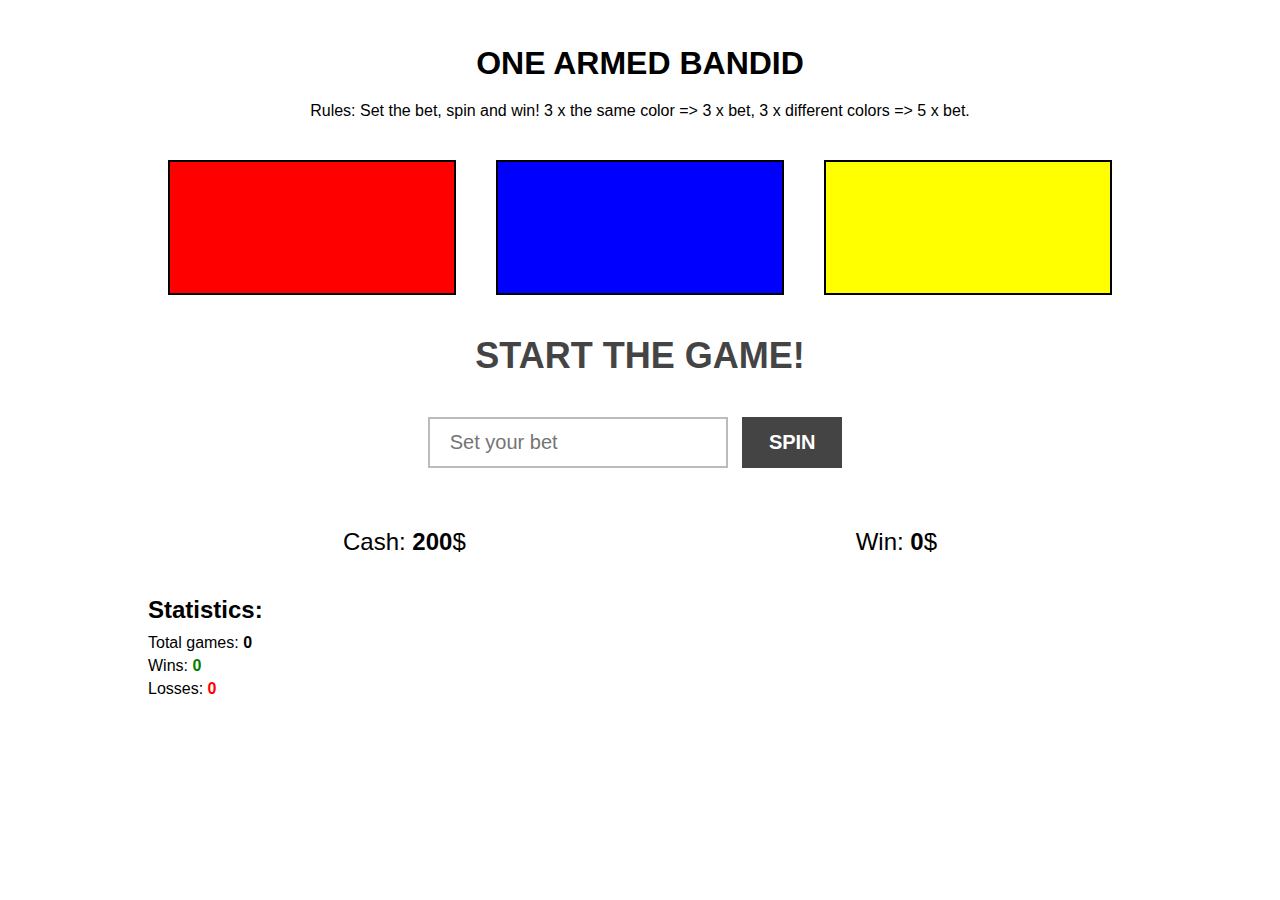
<file: oneArmedBandid/index.html>
<!DOCTYPE html>
<html lang="en">
<head>
    <meta charset="UTF-8">
    <meta http-equiv="X-UA-Compatible" content="IE=edge">
    <meta name="viewport" content="width=device-width, initial-scale=1.0">
    <title>ONE ARMED BANDID</title>
    <link rel="stylesheet" href="style.css">
</head>
<body>
    <div class="wrap">
        <h1>One armed bandid</h1>
        <div class="rules">Rules: Set the bet, spin and win! 3 x the same color => 3 x bet, 3 x different colors => 5 x bet.
        </div>
        <section id="colors">
            <div class="color"></div>
            <div class="color"></div>
            <div class="color"></div>
        </section>
        <div id="result">Start the game!</div>
        <section id="game">
            <input id="bet" type="number" placeholder="Set your bet">
            <button id="spin">Spin</button>
        </section>
        <section id="wallet">
            <div class="wallet">Cash: <span id="cash">0</span>$</div>
            <div class="wallet">Win: <span id="win">0</span>$</div>
        </section>
        <section id="statistics">
            <h2>Statistics:</h2>
            <div class="stat">Total games: <span id="total">0</span></div>
            <div class="stat">Wins: <span id="wins">0</span></div>
            <div class="stat">Losses: <span id="losses">0</span></div>
        </section>
    </div>
    <script src="Wallet.js"></script>
    <script src="Spin.js"></script>
    <script src="Statistics.js"></script>
    <script src="Rules.js"></script>
    <script src="Game.js"></script>
    <script src="main.js"></script>
</body>
</html>
</file>
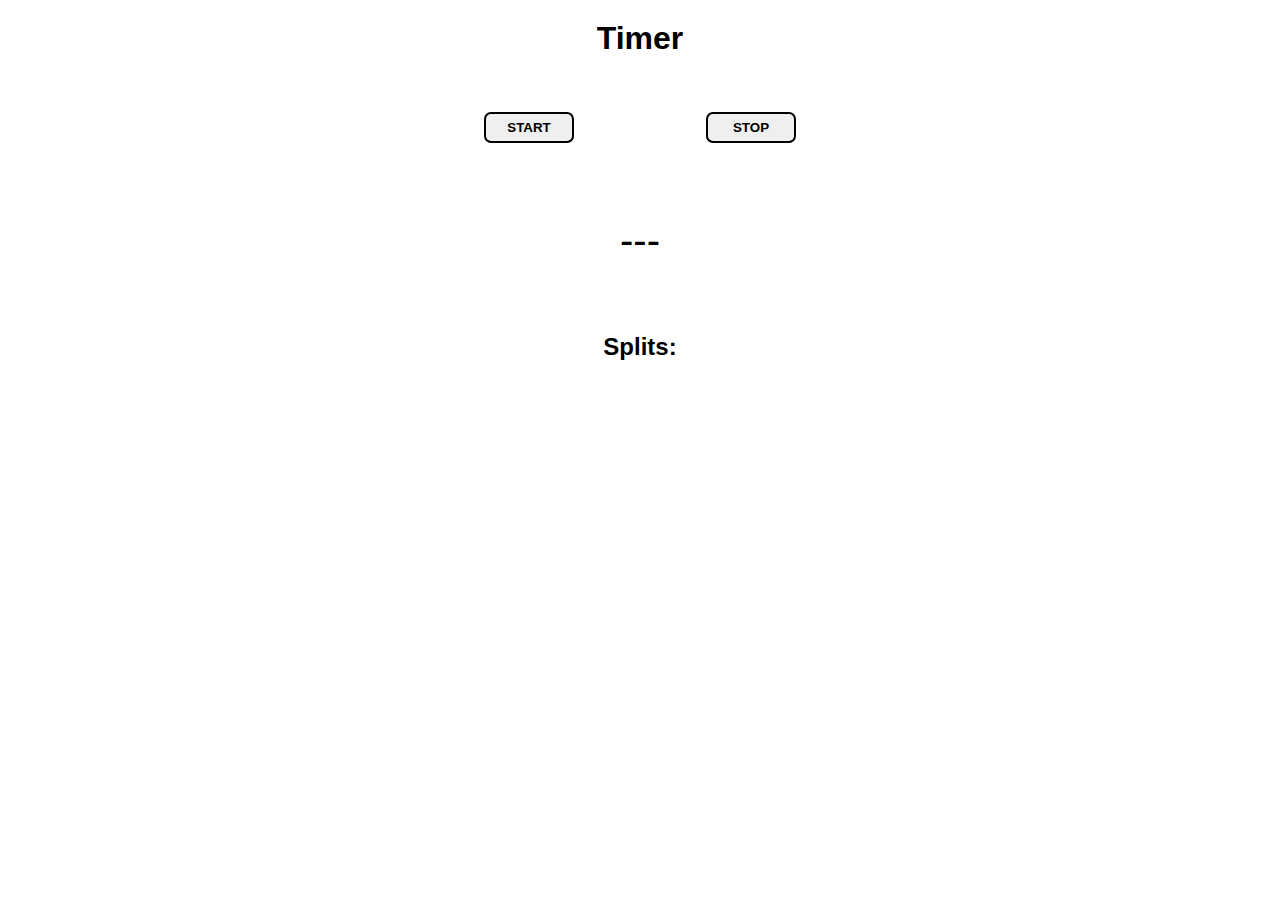
<file: Timer App/index.html>
<!DOCTYPE html>
<html lang="en">
  <head>
    <meta charset="UTF-8" />
    <meta http-equiv="X-UA-Compatible" content="IE=edge" />
    <meta name="viewport" content="width=device-width, initial-scale=1.0" />
    <title>Timer App</title>
    <link rel="stylesheet" href="style.css" />
  </head>
  <body>
    <h1>Timer</h1>
    <section>
      <button id="start">START</button>
      <button id="stop">STOP</button>
      <div id="time">---</div>
    </section>
    <h2>Splits:</h2>
    <ul id="splits"></ul>
    <script src="main.js"></script>
  </body>
</html>
</file>
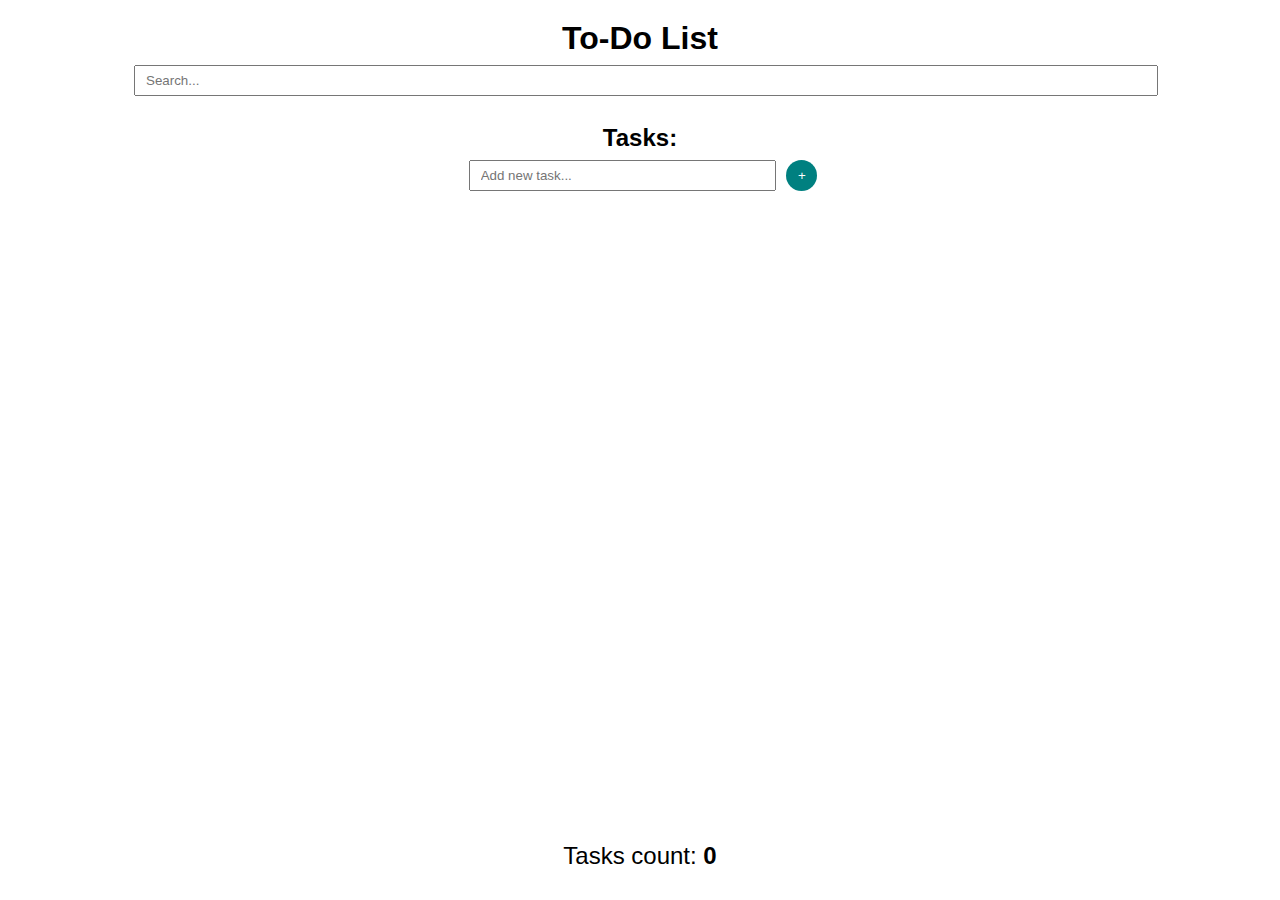
<file: toDoApp/index.html>
<!DOCTYPE html>
<html lang="en">
  <head>
    <meta charset="UTF-8" />
    <meta http-equiv="X-UA-Compatible" content="IE=edge" />
    <meta name="viewport" content="width=device-width, initial-scale=1.0" />
    <title>To-Do App</title>
    <link rel="stylesheet" href="style.css" />
  </head>
  <body>
    <h1>To-Do List</h1>
    <input id="search-input" type="text" placeholder="Search..." />
    <section>
      <h2>Tasks:</h2>
      <form id="add-task-form" action="">
        <input id="add-task-input" type="text" placeholder="Add new task..." />
        <button id="add-task-button">+</button>
      </form>
      <ul></ul>
    </section>
    <div class="counter-container">Tasks count: <span id="tasksNumber">0</span></div>
    <script src="main.js"></script>
  </body>
</html>
</file>
<file: oneArmedBandid/style.css>
* {
    margin: 0;
    padding: 0;
    box-sizing: border-box;
}

.wrap {
    width: 80%;
    margin: 5vh auto;
    font-family: 'SourceSansPro', Arial, sans-serif;
}

h1, div.rules, div#result , section#game{
    text-align: center;
}

h1, div#result, button#spin {
    text-transform: uppercase;
}

h1, section#colors, section#wallet, div.color, div#result, div.wallet, section#statistics {
    margin: 20px;
}

section#colors, section#wallet {
    display: flex;
}

div.color {
    height: 15vh;
    border: 2px solid black;
    flex-grow: 1;
}

div#result {
    font-size: 36px;
    font-weight: 800;
    color: #444;
}

section#game {
    padding: 20px;
}

input#bet {
    padding: 12px 20px;
    width: 30vw;
    max-width: 300px;
    border: 2px solid #bbb;
    font-size: 20px;
}

input#bet:focus {
    border: 2px solid black;
}

button#spin {
    margin: 0 10px;
    padding: 14px 20px;
    width: 100px;
    font-size: 20px;
    color: #fff;
    font-weight: 600;
    border: none;
    background-color: #444;
}

div.wallet {
    flex-grow: 1;
    font-size: 24px;
    text-align: center;
}

div.wallet span, div.stat span {
    font-weight: 800;
}

section#statistics h2 {
    margin: 10px 0;
}

div.stat {
    margin: 5px 0;
}

span#wins {
    color: green;
}

span#losses {
    color: red;
}
</file>
<file: Timer App/style.css>
* {
  padding: 0;
  margin: 0;
  box-sizing: border-box;
}

body {
  font-family: "Saira Condensed", sans-serif;
  margin: 20px auto;
}

h1,
h2,
section,
div,
li.split {
  text-align: center;
}

section {
  margin-top: 50px;
}

button {
  margin: 5px 5%;
  padding: 6px 8px;
  width: 7%;
  color: black;
  border: 2px solid black;
  border-radius: 7px;
  font-weight: 600;
}

button.reset {
  background-color: crimson;
  color: white;
}

div {
  margin: 70px 0;
  font-size: 40px;
}

li.split {
  font-size: 24px;
}
</file>
<file: toDoApp/style.css>
* {
  padding: 0;
  margin: 0;
  box-sizing: border-box;
}

body {
  font-family: "Saira Condensed", sans-serif;
  margin: 20px auto;
  width: 80%;
}

h1, h2, form, .counter-container {
  text-align: center;
}

h2 {
  width: 100%;
  margin-top: 20px;
}

form {
  width: 100%;
}

input {
  padding: 6px 10px;
  margin: 8px 6px;
  width: 100%;
}

#add-task-input {
  width: 30%;
}

button {
  margin: 5px 0;
  padding: 6px 8px;
  background-color: teal;
  color: white;
  border: none;
  border-radius: 20px;
}

#add-task-button {
  width: 31px;
  height: 31px;
}

.counter-container {
  position: absolute;
  bottom: 30px;
  width: 80%;
  font-size: 24px;
}

.counter-container span {
  font-weight: 800;
}
</file>
